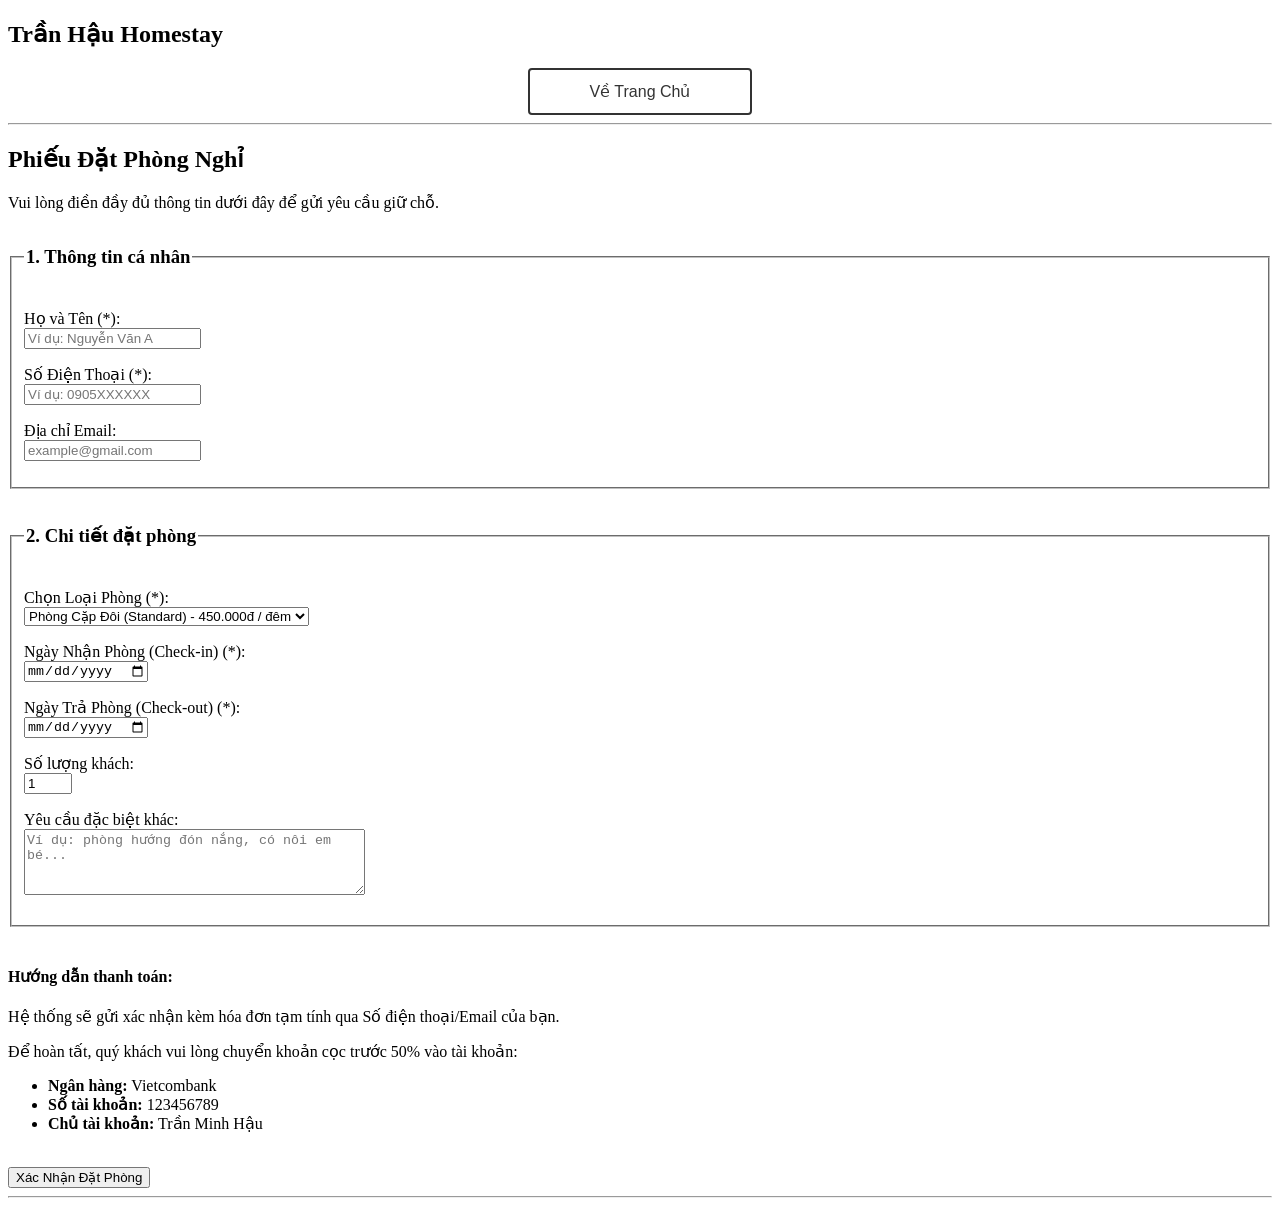
<file: datphong.html>
<!DOCTYPE html>
<html lang="vi">
<head>
    <meta charset="UTF-8">
    <meta name="viewport" content="width=device-width, initial-scale=1.0">
    <title>Đặt Phòng - Trần Hậu Homestay</title>
</head>
<body>
        <h2>Trần Hậu Homestay</h2>
      <div align="center">
    <a href="index.html" style="
        display: inline-block;
        text-decoration: none;
        color: #333333;
        border: 2px solid #333333;
        border-radius: 4px;
        padding: 12px 60px;
        font-family: Arial, sans-serif;
        font-size: 16px;">Về Trang Chủ</a>
</div>
    </header>

    <hr>
    <main>
        <section>
            <h1>Phiếu Đặt Phòng Nghỉ</h1>
            <p>Vui lòng điền đầy đủ thông tin dưới đây để gửi yêu cầu giữ chỗ.</p>
        </section>
        <section>
                <fieldset>
                    <legend><h3>1. Thông tin cá nhân</h3></legend>
                    
                    <p>
                        <label for="fullName">Họ và Tên (*):</label><br>
                        <input type="text" id="fullName" required placeholder="Ví dụ: Nguyễn Văn A">
                    </p>
                    
                    <p>
                        <label for="phoneNumber">Số Điện Thoại (*):</label><br>
                        <input type="tel" id="phoneNumber" required placeholder="Ví dụ: 0905XXXXXX">
                    </p>
                    
                    <p>
                        <label for="email">Địa chỉ Email:</label><br>
                        <input type="email" id="email" placeholder="example@gmail.com">
                    </p>
                </fieldset>

                <br>
                <fieldset>
                    <legend><h3>2. Chi tiết đặt phòng</h3></legend>
                    
                    <p>
                        <label for="roomSelect">Chọn Loại Phòng (*):</label><br>
                        <select id="roomSelect">
                            <option value="standard">Phòng Cặp Đôi (Standard) - 450.000đ / đêm</option>
                            <option value="deluxe">Phòng Gia Đình (Deluxe) - 850.000đ / đêm</option>
                            <option value="dorm">Phòng Tập Thể (Dorm) - 150.000đ / đêm</option>
                        </select>
                    </p>
                    
                    <p>
                        <label for="checkIn">Ngày Nhận Phòng (Check-in) (*):</label><br>
                        <input type="date" id="checkIn" required>
                    </p>
                    
                    <p>
                        <label for="checkOut">Ngày Trả Phòng (Check-out) (*):</label><br>
                        <input type="date" id="checkOut" required>
                    </p>
                    
                    <p>
                        <label for="quantity">Số lượng khách:</label><br>
                        <input type="number" id="quantity" min="1" max="10" value="1">
                    </p>

                    <p>
                        <label for="specialRequest">Yêu cầu đặc biệt khác:</label><br>
                        <textarea id="specialRequest" rows="4" cols="40" placeholder="Ví dụ: phòng hướng đón nắng, có nôi em bé..."></textarea>
                    </p>
                </fieldset>

                <br>
                <div>
                    <h4> Hướng dẫn thanh toán:</h4>
                    <p>Hệ thống sẽ gửi xác nhận kèm hóa đơn tạm tính qua Số điện thoại/Email của bạn.</p>
                    <p>Để hoàn tất, quý khách vui lòng chuyển khoản cọc trước 50% vào tài khoản:</p>
                    <ul>
                        <li><b>Ngân hàng:</b> Vietcombank</li>
                        <li><b>Số tài khoản:</b> 123456789</li>
                        <li><b>Chủ tài khoản:</b> Trần Minh Hậu</li>
                    </ul>
                </div>

                <br>
                <button type="submit">Xác Nhận Đặt Phòng</button>
            </form>
        </section>
    </main>

    <hr>
  

</body>
</html>
</file>
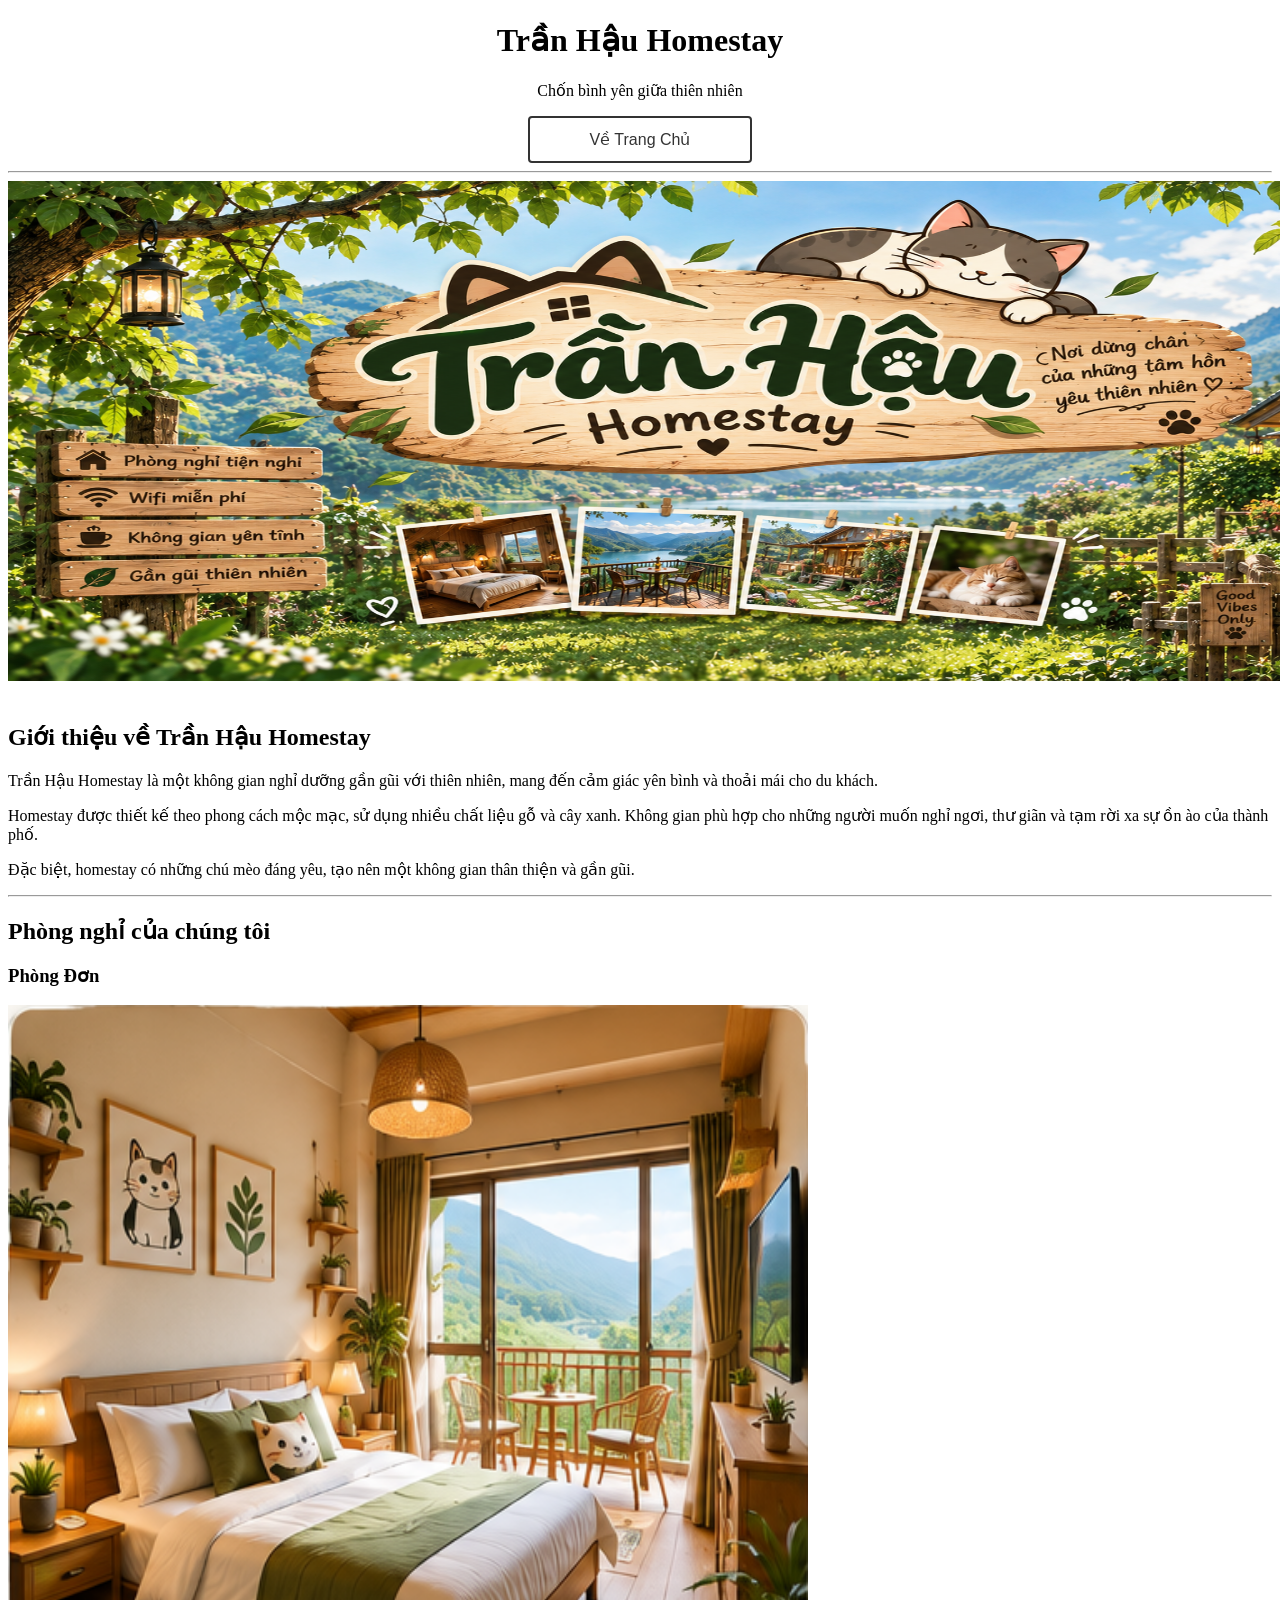
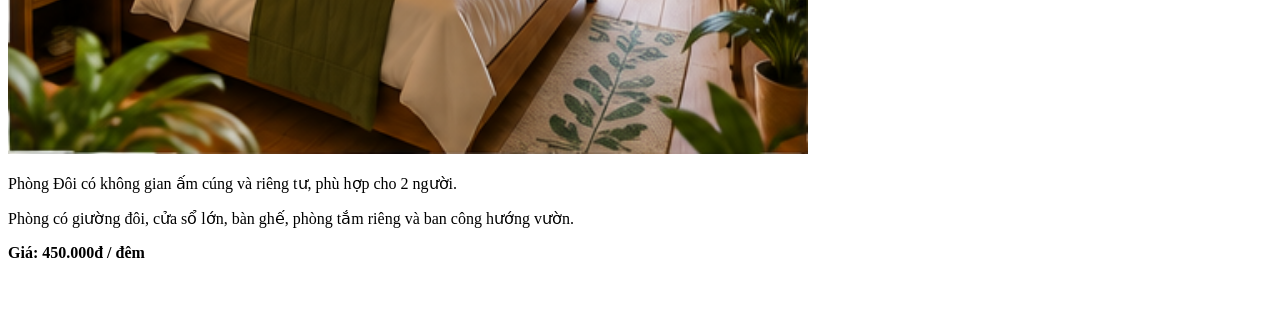
<file: phongdon.html>
<!DOCTYPE html>
<html>
<head>
    <meta charset="UTF-8">
    <title>Trần Hậu Homestay</title>
</head>

<body>
    <h1 align="center"> Trần Hậu Homestay </h1>

    <p align="center">
        Chốn bình yên giữa thiên nhiên
    </p>

<div align="center">
    <a href="index.html" style="
        display: inline-block;
        text-decoration: none;
        color: #333333;
        border: 2px solid #333333;
        border-radius: 4px;
        padding: 12px 60px;
        font-family: Arial, sans-serif;
        font-size: 16px;">Về Trang Chủ</a>
</div>
    <hr>
    <div align="center">
        <img src="./image/banner.png"
             width="1600"
             height="500"
             alt="Trần Hậu Homestay">
    </div>

    <br>
    <h2 id="gioithieu">Giới thiệu về Trần Hậu Homestay</h2>

    <p>
        Trần Hậu Homestay là một không gian nghỉ dưỡng gần gũi
        với thiên nhiên, mang đến cảm giác yên bình và thoải mái
        cho du khách.
    </p>

    <p>
        Homestay được thiết kế theo phong cách mộc mạc,
        sử dụng nhiều chất liệu gỗ và cây xanh. Không gian
        phù hợp cho những người muốn nghỉ ngơi, thư giãn
        và tạm rời xa sự ồn ào của thành phố.
    </p>

    <p>
        Đặc biệt, homestay có những chú mèo đáng yêu,
        tạo nên một không gian thân thiện và gần gũi.
    </p>

    <hr>

    <h2 >Phòng nghỉ của chúng tôi</h2>

    <h3> Phòng Đơn</h3>

    <img src="./image/phong doi.png"
         width="800"
         alt="Phòng Đơn">

    <p>
        Phòng Đôi có không gian ấm cúng và riêng tư,
        phù hợp cho 2 người.
    </p>

    <p>
        Phòng có giường đôi, cửa sổ lớn, bàn ghế,
        phòng tắm riêng và ban công hướng vườn.
    </p>

    <p>
        <b>Giá: 450.000đ / đêm</b>
    </p>

    <br><br>

</body>
</html
</file>
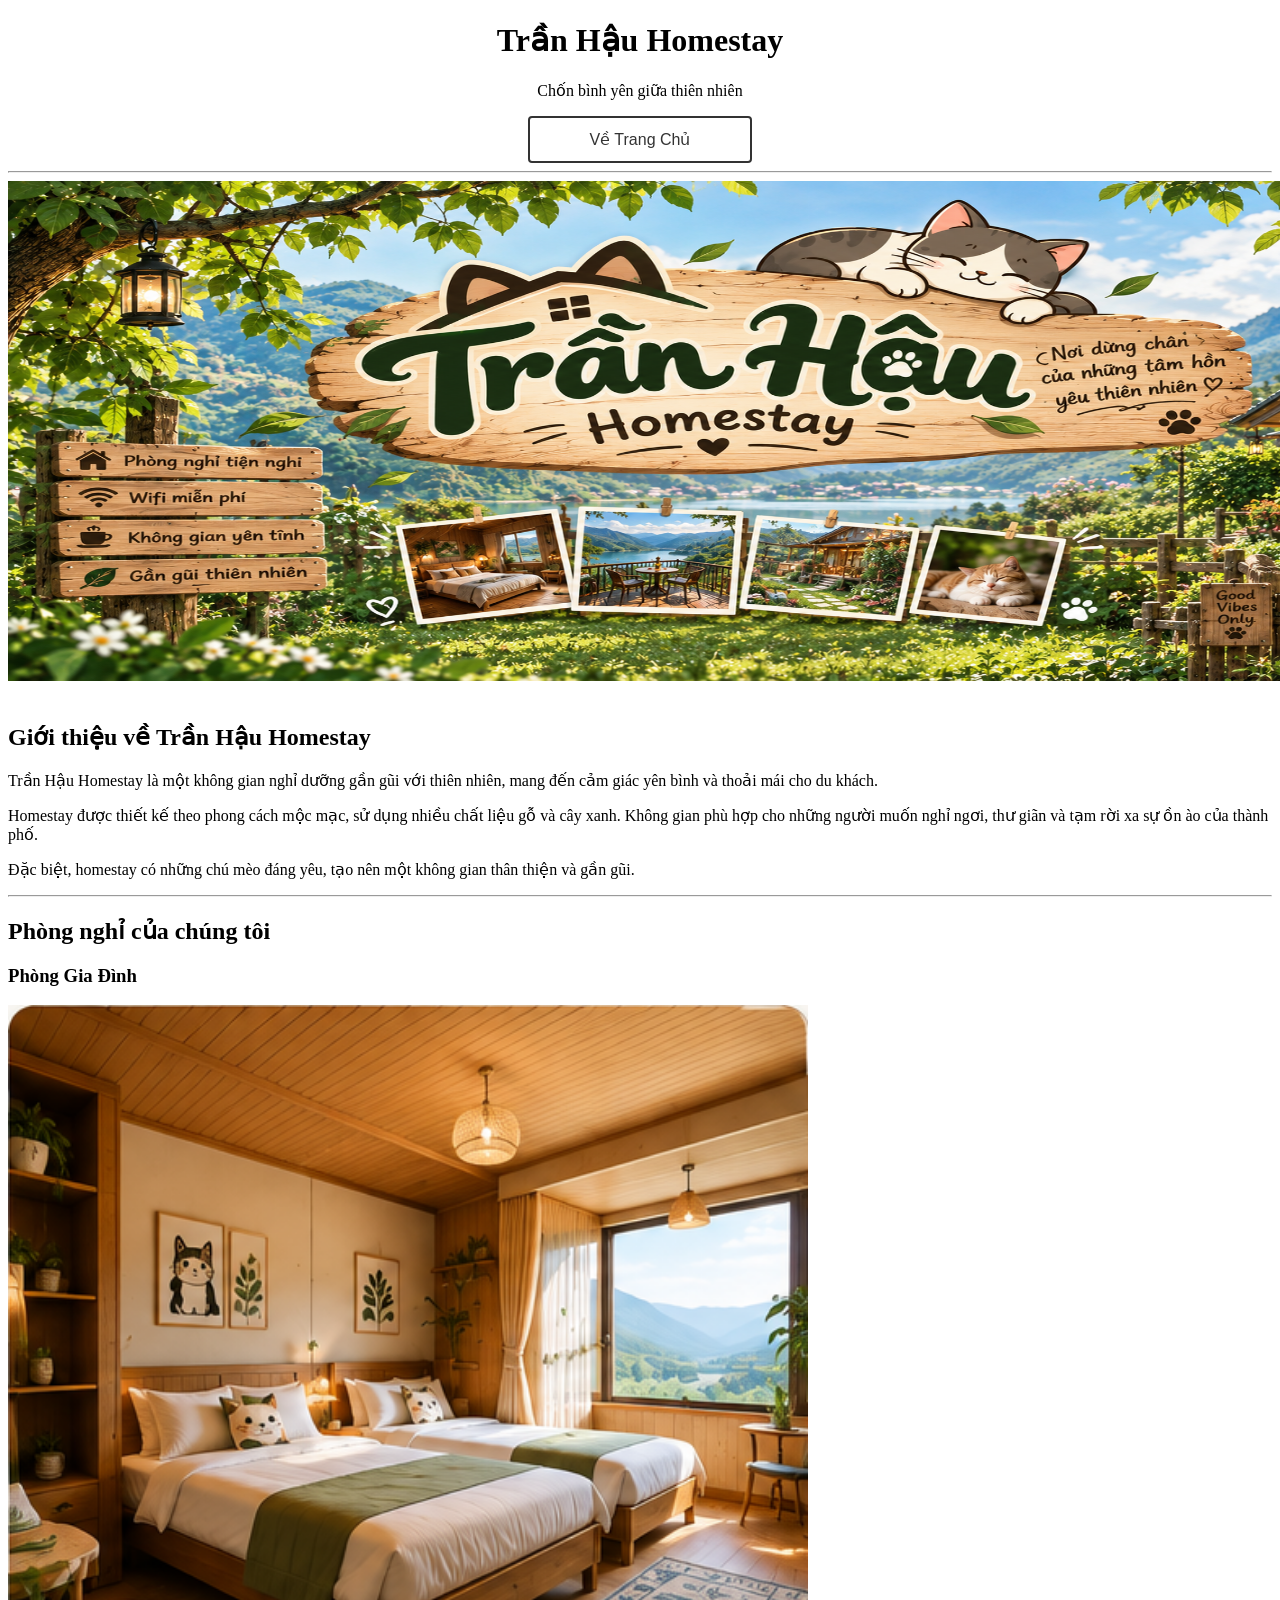
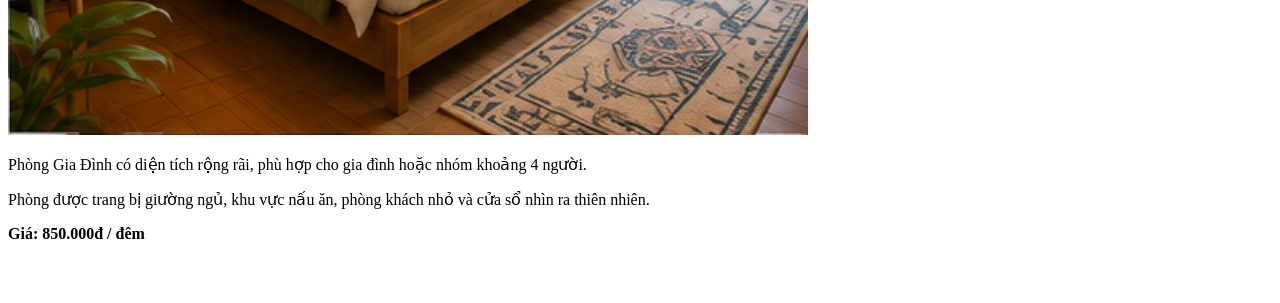
<file: phonggiadinh.html>
<!DOCTYPE html>
<html>
<head>
    <meta charset="UTF-8">
    <title>Trần Hậu Homestay</title>
</head>

<body>

    <h1 align="center"> Trần Hậu Homestay </h1>

    <p align="center">
        Chốn bình yên giữa thiên nhiên
    </p>

 <div align="center">
    <a href="index.html" style="
        display: inline-block;
        text-decoration: none;
        color: #333333;
        border: 2px solid #333333;
        border-radius: 4px;
        padding: 12px 60px;
        font-family: Arial, sans-serif;
        font-size: 16px;">Về Trang Chủ</a>
</div>

    <hr>
    <div align="center">
        <img src="./image/banner.png"
             width="1600"
             height="500"
             alt="Trần Hậu Homestay">
    </div>

    <br>
    <h2 id="gioithieu">Giới thiệu về Trần Hậu Homestay</h2>

    <p>
        Trần Hậu Homestay là một không gian nghỉ dưỡng gần gũi
        với thiên nhiên, mang đến cảm giác yên bình và thoải mái
        cho du khách.
    </p>

    <p>
        Homestay được thiết kế theo phong cách mộc mạc,
        sử dụng nhiều chất liệu gỗ và cây xanh. Không gian
        phù hợp cho những người muốn nghỉ ngơi, thư giãn
        và tạm rời xa sự ồn ào của thành phố.
    </p>

    <p>
        Đặc biệt, homestay có những chú mèo đáng yêu,
        tạo nên một không gian thân thiện và gần gũi.
    </p>

    <hr>

    <h2 id="phong">Phòng nghỉ của chúng tôi</h2>

     <h3> Phòng Gia Đình</h3>

    <img src="./image/phong-gia-dinh.png"
         width="800"
         alt="Phòng Đơn">
    <p>
        Phòng Gia Đình có diện tích rộng rãi,
        phù hợp cho gia đình hoặc nhóm khoảng 4 người.
    </p>

    <p>
        Phòng được trang bị giường ngủ, khu vực nấu ăn,
        phòng khách nhỏ và cửa sổ nhìn ra thiên nhiên.
    </p>

    <p>
        <b>Giá: 850.000đ / đêm</b>
    </p>
    <br><br>

</body>
</html
</file>
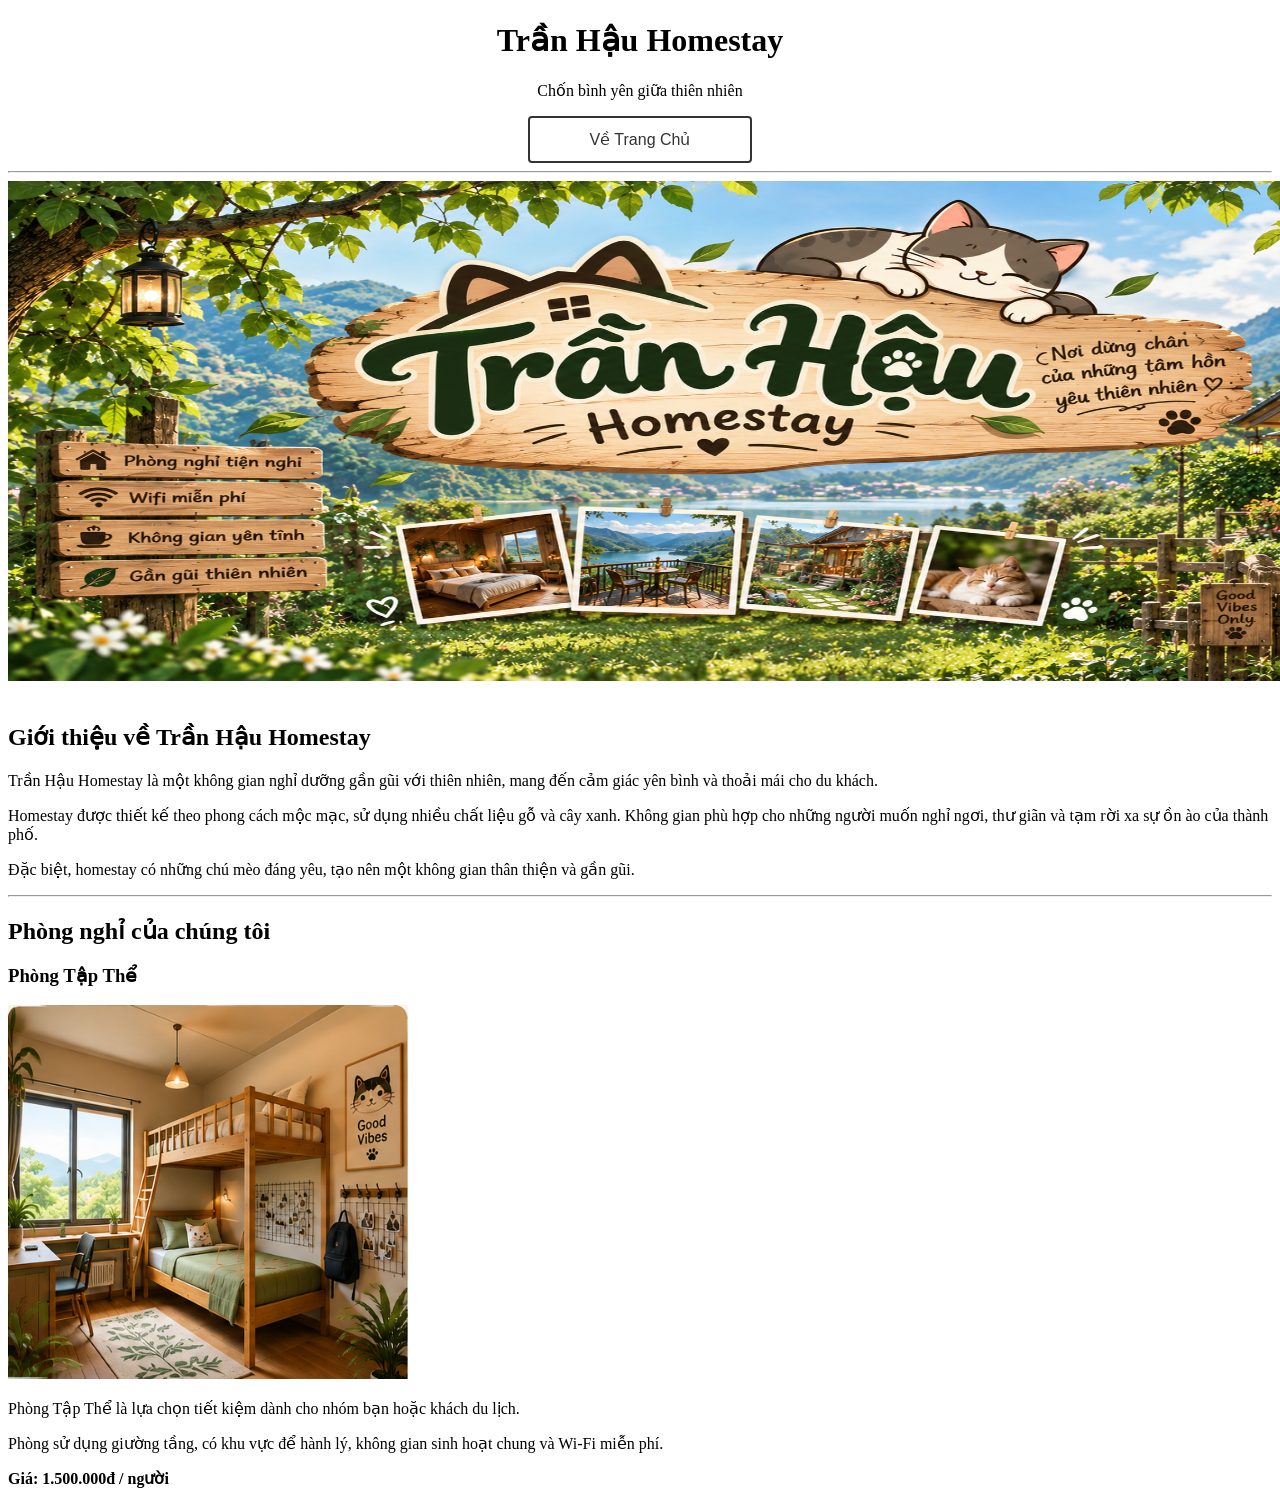
<file: tapthe.html>
<!DOCTYPE html>
<html>
<head>
    <meta charset="UTF-8">
    <title>Trần Hậu Homestay</title>
</head>

<body>

    <h1 align="center"> Trần Hậu Homestay </h1>

    <p align="center">
        Chốn bình yên giữa thiên nhiên
    </p>

  
<div align="center">
    <a href="index.html" style="
        display: inline-block;
        text-decoration: none;
        color: #333333;
        border: 2px solid #333333;
        border-radius: 4px;
        padding: 12px 60px;
        font-family: Arial, sans-serif;
        font-size: 16px;">Về Trang Chủ</a>
</div>
    <hr>
    <div align="center">
        <img src="./image/banner.png"
             width="1600"
             height="500"
             alt="Trần Hậu Homestay">
    </div>

    <br>
    <h2>Giới thiệu về Trần Hậu Homestay</h2>

    <p>
        Trần Hậu Homestay là một không gian nghỉ dưỡng gần gũi
        với thiên nhiên, mang đến cảm giác yên bình và thoải mái
        cho du khách.
    </p>

    <p>
        Homestay được thiết kế theo phong cách mộc mạc,
        sử dụng nhiều chất liệu gỗ và cây xanh. Không gian
        phù hợp cho những người muốn nghỉ ngơi, thư giãn
        và tạm rời xa sự ồn ào của thành phố.
    </p>

    <p>
        Đặc biệt, homestay có những chú mèo đáng yêu,
        tạo nên một không gian thân thiện và gần gũi.
    </p>

    <hr>

    <h2>Phòng nghỉ của chúng tôi</h2>

 <h3>Phòng Tập Thể</h3>

    <img src="./image/phong-tap-the.png"
         width="400"
         alt="Phòng Tập Thể">

    <p>
        Phòng Tập Thể là lựa chọn tiết kiệm dành cho
        nhóm bạn hoặc khách du lịch.
    </p>

    <p>
        Phòng sử dụng giường tầng, có khu vực để hành lý,
        không gian sinh hoạt chung và Wi-Fi miễn phí.
    </p>

    <p>
        <b>Giá: 1.500.000đ / người</b>
    </p>

</body>
</html
</file>
